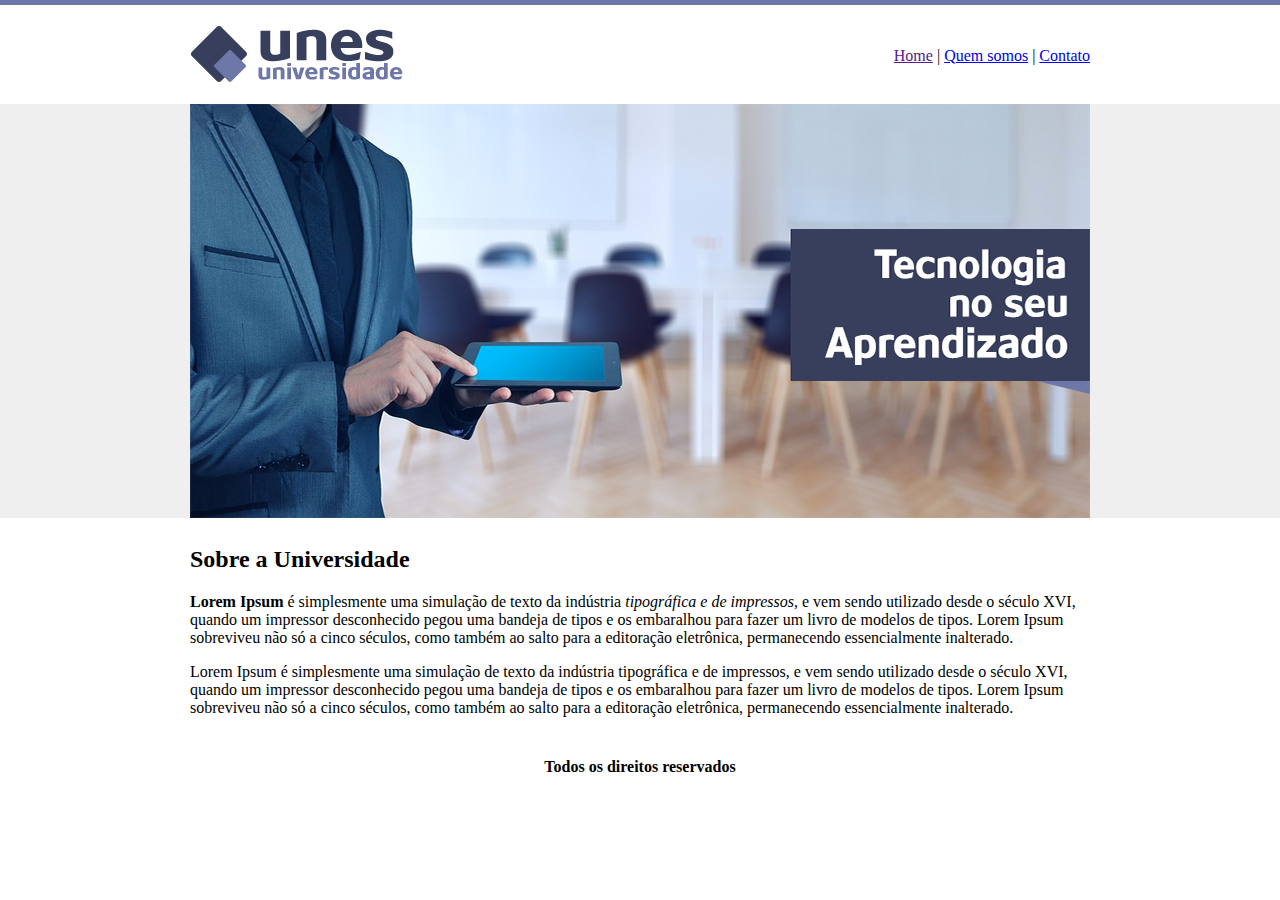
<file: Primeiro Projeto/index.html>
<!DOCTYPE html>
<html>
    <head>
        <!-- title é o nome da pagina do navegador -->
        <title>Universidade UNES</title>
        <meta charset="utf-8">
    </head>

    <body background="imagens/fundo.png">
            <table border="0" width="900" align="center">
                <!-- align para centralizar -->
                <tr>
                    <td height="89"><img src="imagens/logo.png"></td>
                    <td align="right">
                        <a href="">Home</a> |
                        <a href="quem-somos.html">Quem somos</a> |
                        <a href="contato.html">Contato</a> 
                    </td>
                </tr>

                <tr>
                    <td colspan="2">
                        <img src="imagens/capa.png">
                    </td>
                </tr>

                <tr>
                    <td colspan="2">
                        <h2>Sobre a Universidade</h2>
                        <p>
                            <strong>Lorem Ipsum</strong> é simplesmente uma simulação de texto da indústria <em>tipográfica e de impressos</em>, 
                            e vem sendo utilizado desde o século XVI, quando um impressor desconhecido pegou uma bandeja
                            de tipos e os embaralhou para fazer um livro de modelos de tipos. Lorem Ipsum sobreviveu não 
                            só a cinco séculos, como também ao salto para a editoração eletrônica, permanecendo essencialmente 
                            inalterado.    
                        </p>

                        <p>
                            Lorem Ipsum é simplesmente uma simulação de texto da indústria tipográfica e de impressos, 
                            e vem sendo utilizado desde o século XVI, quando um impressor desconhecido pegou uma bandeja
                            de tipos e os embaralhou para fazer um livro de modelos de tipos. Lorem Ipsum sobreviveu não 
                            só a cinco séculos, como também ao salto para a editoração eletrônica, permanecendo essencialmente 
                            inalterado.    
                        </p>

                    </td>
                </tr>

                <tr>
                    <td colspan="2" align="center">
                        <h4>Todos os direitos reservados</h4>
                    </td>
                </tr>
            </table>

    </body>

</html>
</file>
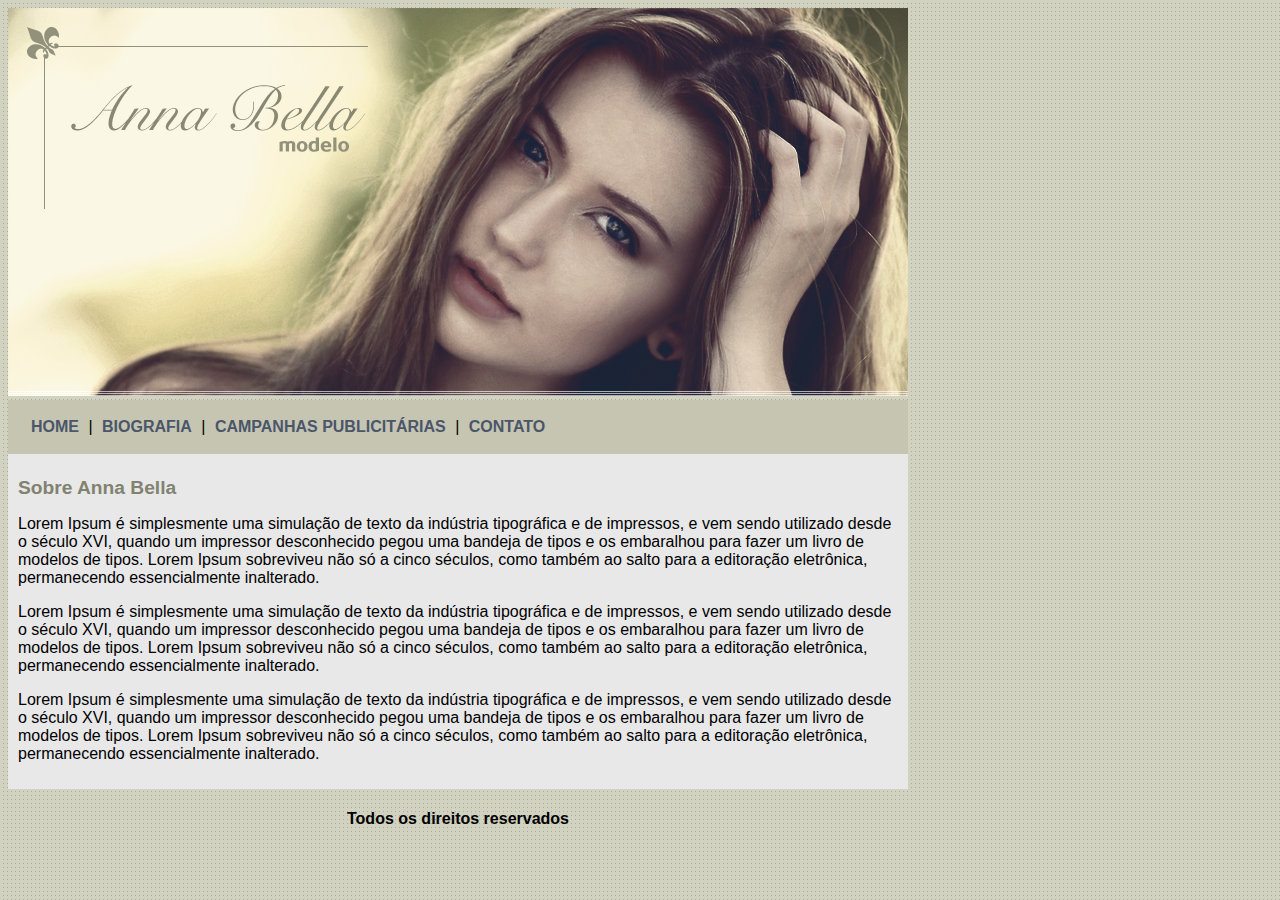
<file: Segundo Projeto/index.html>
<!DOCTYPE html>
<html>
    <head>
        <title>Anna Bella Oficial</title>
        <meta charset="utf-8">
        <link rel="stylesheet" type="text/css" href="estilo.css">
    </head>

    <body>
     
        <div id="principal">

        <img src="imagens/capa.png">

            <div id="menu">
            <a href="index.html">HOME</a> |
            <a href="biografia.html">BIOGRAFIA</a> |
            <a href="campanhas.html">CAMPANHAS PUBLICITÁRIAS</a> |
            <a href="contato.html">CONTATO</a>     
            </div>

            <div id="conteudo"> <!-- inicio do conteudo -->
                <h1>Sobre Anna Bella</h1>
                <p>
                Lorem Ipsum é simplesmente uma simulação de texto da indústria tipográfica e de impressos, 
                e vem sendo utilizado desde o século XVI, quando um impressor desconhecido pegou uma bandeja
                de tipos e os embaralhou para fazer um livro de modelos de tipos. Lorem Ipsum sobreviveu não 
                só a cinco séculos, como também ao salto para a editoração eletrônica, permanecendo essencialmente 
                inalterado.  
                </p>
                <p>
                Lorem Ipsum é simplesmente uma simulação de texto da indústria tipográfica e de impressos, 
                e vem sendo utilizado desde o século XVI, quando um impressor desconhecido pegou uma bandeja
                de tipos e os embaralhou para fazer um livro de modelos de tipos. Lorem Ipsum sobreviveu não 
                só a cinco séculos, como também ao salto para a editoração eletrônica, permanecendo essencialmente 
                inalterado.  
                </p>
                <p>
                Lorem Ipsum é simplesmente uma simulação de texto da indústria tipográfica e de impressos, 
                e vem sendo utilizado desde o século XVI, quando um impressor desconhecido pegou uma bandeja
                de tipos e os embaralhou para fazer um livro de modelos de tipos. Lorem Ipsum sobreviveu não 
                só a cinco séculos, como também ao salto para a editoração eletrônica, permanecendo essencialmente 
                inalterado.  
                </p>

            </div><!-- fim do conteudo -->

            <div id="rodape"> <!-- radape esta aqui apenas por ser padrão -->
                <h4 class="centralizar">Todos os direitos reservados</h4>
            </div>
        </div> 
    </body>
    
</html>
</file>
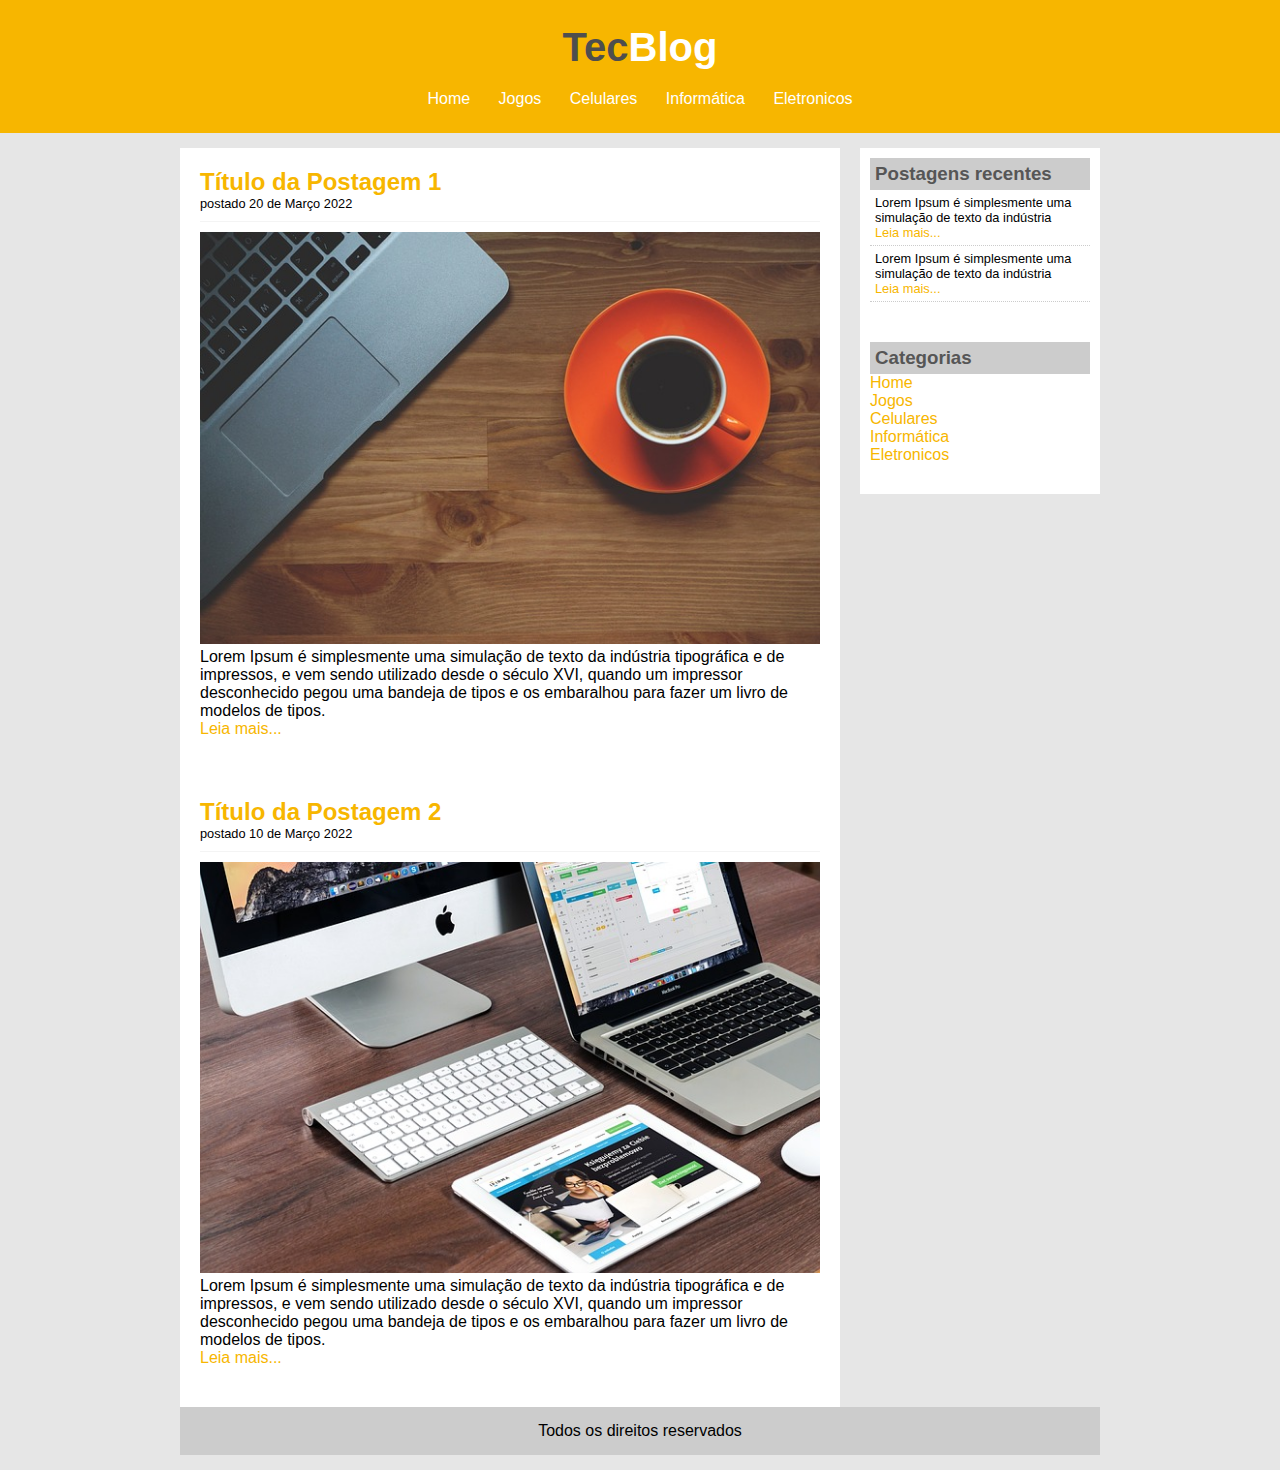
<file: Terceiro Projeto/index.html>
<!DOCTYPE html>
<html>
    <head>
        <title>TecBlog - O seu Blog de Tecnologia</title>
        <meta charset="utf-8">
        <link rel="stylesheet" type="text/css" href="CSS/estilo.css">
    
    </head>

    <body>

        <div id="area-cabecalho">

            <div id="area-logo">
                <h1>Tec<span class="branco">Blog</span></h1>
            </div>

                <div id="area-menu">

                    <a href="index.html">Home</a> 
                    <a href="jogos.html">Jogos</a> 
                    <a href="celulares.html">Celulares</a>
                    <a href="informatica.html">Informática</a>
                    <a href="eletronicos.html">Eletronicos</a>

                </div>
        </div>

        <div id="area-principal">

            <div id="area-postagens">
                <!--abertura postagem-->
                <div class="postagem">
                        <h2>Título da Postagem 1</h2>
                        <span class="data-postagem">postado 20 de Março 2022</span>
                        <img width="620px"src="imagens/imagem1.jpg">
                        <p>
                            Lorem Ipsum é simplesmente uma simulação de texto da indústria tipográfica e de impressos, 
                            e vem sendo utilizado desde o século XVI, quando um impressor desconhecido pegou uma bandeja 
                            de tipos e os embaralhou para fazer um livro de modelos de tipos.
                        </p>
                        <a href="">Leia mais...</a>
                </div><!--fim postagem-->

                 <!--abertura postagem-->
                 <div class="postagem">

                    <h2>Título da Postagem 2</h2>
                    <span class="data-postagem">postado 10 de Março 2022</span>
                   
                    <img width="620px"src="imagens/imagem2.jpg">
                    <p>
                        Lorem Ipsum é simplesmente uma simulação de texto da indústria tipográfica e de impressos, 
                        e vem sendo utilizado desde o século XVI, quando um impressor desconhecido pegou uma bandeja 
                        de tipos e os embaralhou para fazer um livro de modelos de tipos.
                    </p>
                    <a href="">Leia mais...</a>
            </div><!--fim postagem-->

            </div>

            <div id="area-lateral">
                
                <div class="conteudo-lateral">

                    <h3>Postagens recentes</h3>
                    <div class="postagem-lateral">
                        <p>
                        Lorem Ipsum é simplesmente uma simulação de texto 
                        da indústria  
                        </p>
                        <a href="">Leia mais...</a>   
                    </div>
                    
                    <div class="postagem-lateral" style="border-bottom: nome;">
                        <p>
                        Lorem Ipsum é simplesmente uma simulação de texto 
                        da indústria  
                        </p>
                        <a href="">Leia mais...</a>   
                    </div>
                </div>

                <div class="conteudo-lateral">
                    <h3>Categorias</h3>

                    <a href="index.html">Home</a><br>
                    <a href="jogos.html">Jogos</a><br>
                    <a href="celulares.html">Celulares</a><br>
                    <a href="informatica.html">Informática</a><br>
                    <a href="eletronicos.html">Eletronicos</a><br>

                </div>

            </div>

            <div id="rodape">
                Todos os direitos reservados
            </div>
        </div>
    </body>
</html>
</file>
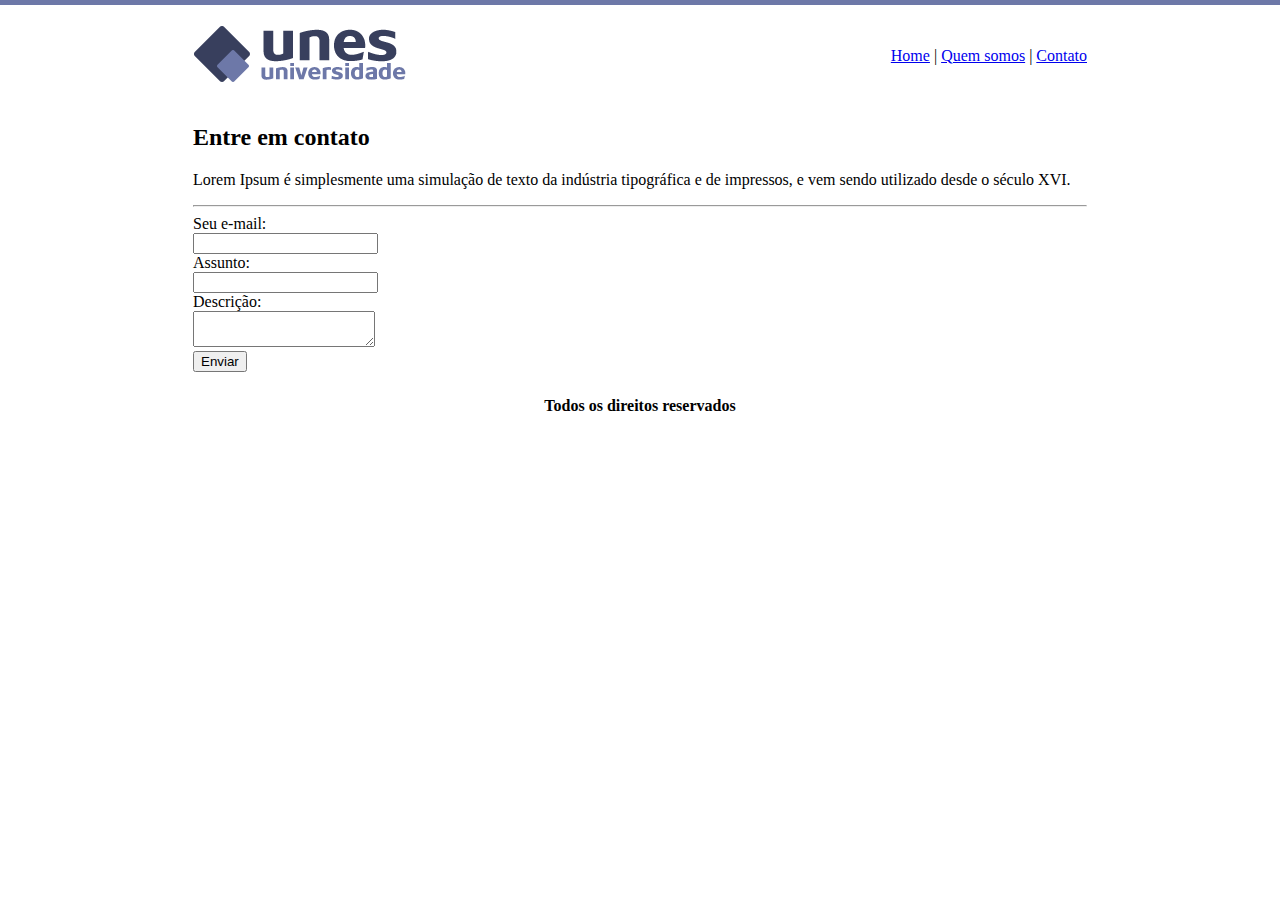
<file: Primeiro Projeto/contato.html>
<!DOCTYPE html>
<html>
    <head>
        <!-- title é o nome da pagina do navegador -->
        <title>Universidade UNES</title>
        <meta charset="utf-8">
    </head>

    <body background="imagens/fundo2.png">
            <table border="0" width="900" align="center">
                <!-- align para centralizar -->
                <tr>
                    <td height="89"><img src="imagens/logo.png"></td>
                    <td align="right">
                        <a href="index.html">Home</a> |
                        <a href="quem-somos.html">Quem somos</a> |
                        <a href="contato.html">Contato</a> 
                    </td>
                </tr>
                <tr>
                    <td colspan="2">
                        <h2>Entre em contato</h2>
                        <p>
                            Lorem Ipsum é simplesmente uma simulação de texto da indústria tipográfica e de impressos, 
                            e vem sendo utilizado desde o século XVI.
                        </p>
                        <hr>   
                        <form>
                            Seu e-mail: <br>
                            <input type="text" name="email"><br>

                            Assunto: <br>
                            <input type="text" name="assunto"><br>

                            Descrição: <br>
                            <textarea></textarea><br>

                            <input type="submit" value="Enviar"><br>
                        </form>
                    </td>
                </tr>

                <tr>
                    <td colspan="2" align="center">
                        <h4>Todos os direitos reservados</h4>
                    </td>
                </tr>
            </table>

    </body>

</html>
</file>
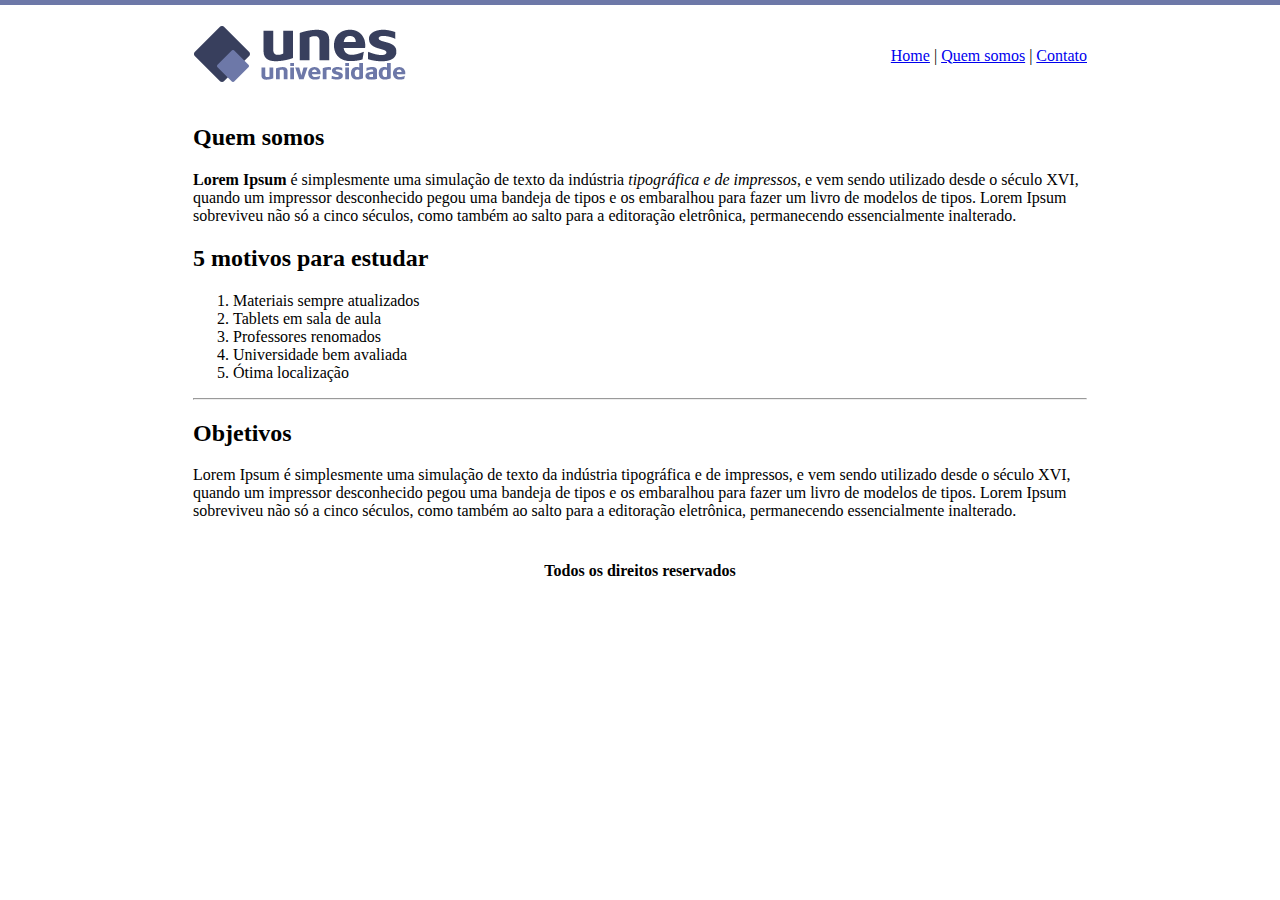
<file: Primeiro Projeto/quem-somos.html>
<!DOCTYPE html>
<html>
    <head>
        <!-- title é o nome da pagina do navegador -->
        <title>Universidade UNES</title>
        <meta charset="utf-8">
    </head>

    <body background="imagens/fundo2.png">
            <table border="0" width="900" align="center">
                <!-- align para centralizar -->
                <tr>
                    <td height="89"><img src="imagens/logo.png"></td>
                    <td align="right">
                        <a href="index.html">Home</a> |
                        <a href="quem-somos.html">Quem somos</a> |
                        <a href="contato.html">Contato</a> 
                    </td>
                </tr>
                <tr>
                    <td colspan="2">
                        <h2>Quem somos</h2>
                        <p>
                            <strong>Lorem Ipsum</strong> é simplesmente uma simulação de texto da indústria <em>tipográfica e de impressos</em>, 
                            e vem sendo utilizado desde o século XVI, quando um impressor desconhecido pegou uma bandeja
                            de tipos e os embaralhou para fazer um livro de modelos de tipos. Lorem Ipsum sobreviveu não 
                            só a cinco séculos, como também ao salto para a editoração eletrônica, permanecendo essencialmente 
                            inalterado.    
                        </p>
                        <h2>5 motivos para estudar</h2>
                        <ol>
                            <li>Materiais sempre atualizados</li>
                            <li>Tablets em sala de aula</li>
                            <li>Professores renomados</li>
                            <li>Universidade bem avaliada</li>
                            <li>Ótima localização</li>
                        </ol>

                        <hr>

                        <h2>Objetivos</h2>
                        <p>
                            Lorem Ipsum é simplesmente uma simulação de texto da indústria tipográfica e de impressos, 
                            e vem sendo utilizado desde o século XVI, quando um impressor desconhecido pegou uma bandeja
                            de tipos e os embaralhou para fazer um livro de modelos de tipos. Lorem Ipsum sobreviveu não 
                            só a cinco séculos, como também ao salto para a editoração eletrônica, permanecendo essencialmente 
                            inalterado.    
                        </p>

                    </td>
                </tr>

                <tr>
                    <td colspan="2" align="center">
                        <h4>Todos os direitos reservados</h4>
                    </td>
                </tr>
            </table>

    </body>

</html>
</file>
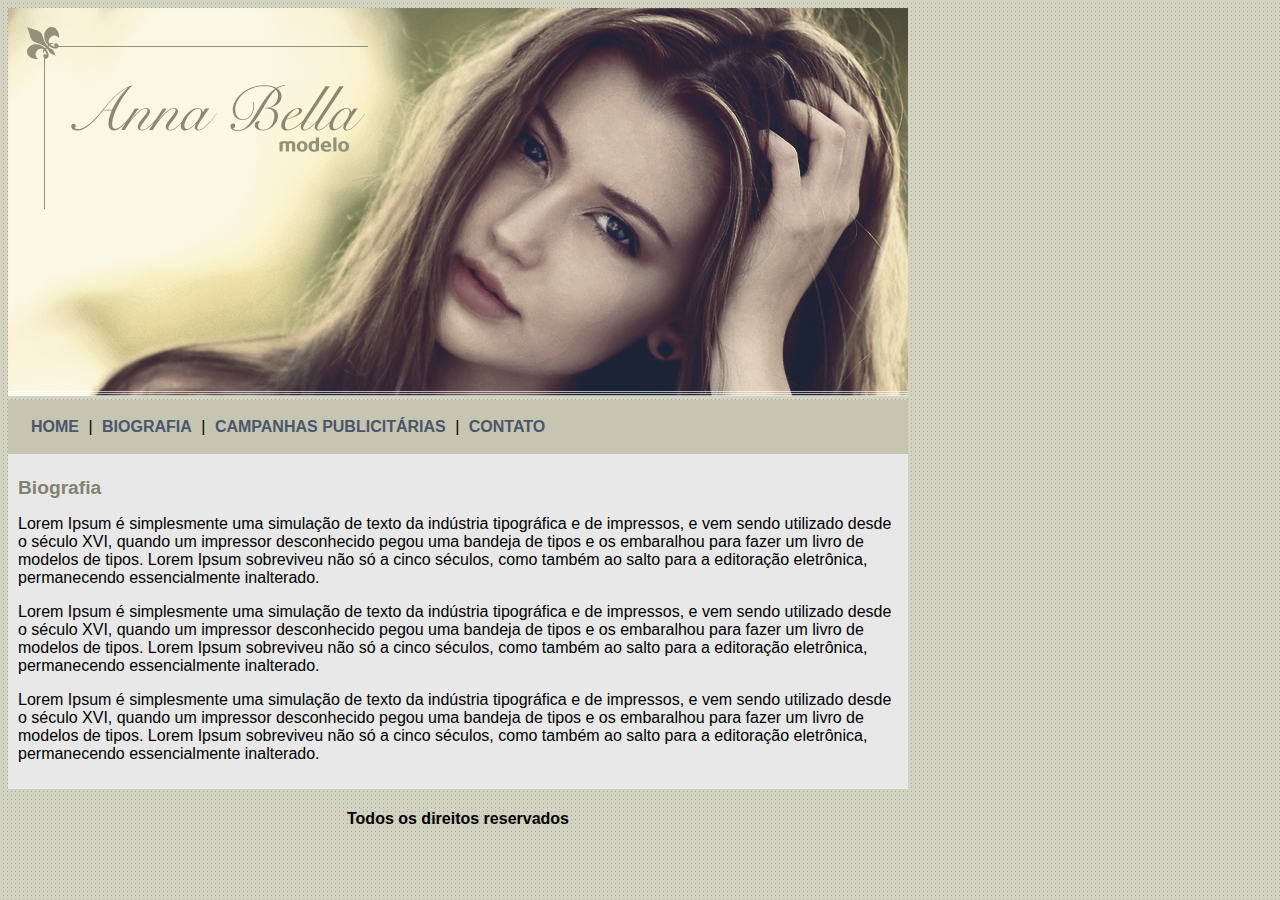
<file: Segundo Projeto/biografia.html>
<!DOCTYPE html>
<html>
    <head>
        <title>Biografia</title>
        <meta charset="utf-8">
        <link rel="stylesheet" type="text/css" href="estilo.css">
    </head>

    <body>
     
        <div id="principal">

        <img src="imagens/capa.png">

            <div id="menu">
            <a href="index.html">HOME</a> |
            <a href="biografia.html">BIOGRAFIA</a> |
            <a href="campanhas.html">CAMPANHAS PUBLICITÁRIAS</a> |
            <a href="contato.html">CONTATO</a>     
            </div>
            <div id="conteudo"> <!-- inicio do conteudo -->
                <h1>Biografia</h1>
                <p>
                Lorem Ipsum é simplesmente uma simulação de texto da indústria tipográfica e de impressos, 
                e vem sendo utilizado desde o século XVI, quando um impressor desconhecido pegou uma bandeja
                de tipos e os embaralhou para fazer um livro de modelos de tipos. Lorem Ipsum sobreviveu não 
                só a cinco séculos, como também ao salto para a editoração eletrônica, permanecendo essencialmente 
                inalterado.  
                </p>
                <p>
                Lorem Ipsum é simplesmente uma simulação de texto da indústria tipográfica e de impressos, 
                e vem sendo utilizado desde o século XVI, quando um impressor desconhecido pegou uma bandeja
                de tipos e os embaralhou para fazer um livro de modelos de tipos. Lorem Ipsum sobreviveu não 
                só a cinco séculos, como também ao salto para a editoração eletrônica, permanecendo essencialmente 
                inalterado.  
                </p>
                <p>
                Lorem Ipsum é simplesmente uma simulação de texto da indústria tipográfica e de impressos, 
                e vem sendo utilizado desde o século XVI, quando um impressor desconhecido pegou uma bandeja
                de tipos e os embaralhou para fazer um livro de modelos de tipos. Lorem Ipsum sobreviveu não 
                só a cinco séculos, como também ao salto para a editoração eletrônica, permanecendo essencialmente 
                inalterado.  
                </p>

            </div><!-- fim do conteudo -->

            <div id="rodape"> <!-- radape esta aqui apenas por ser padrão -->
                <h4 class="centralizar">Todos os direitos reservados</h4>
            </div>
        </div>
</file>
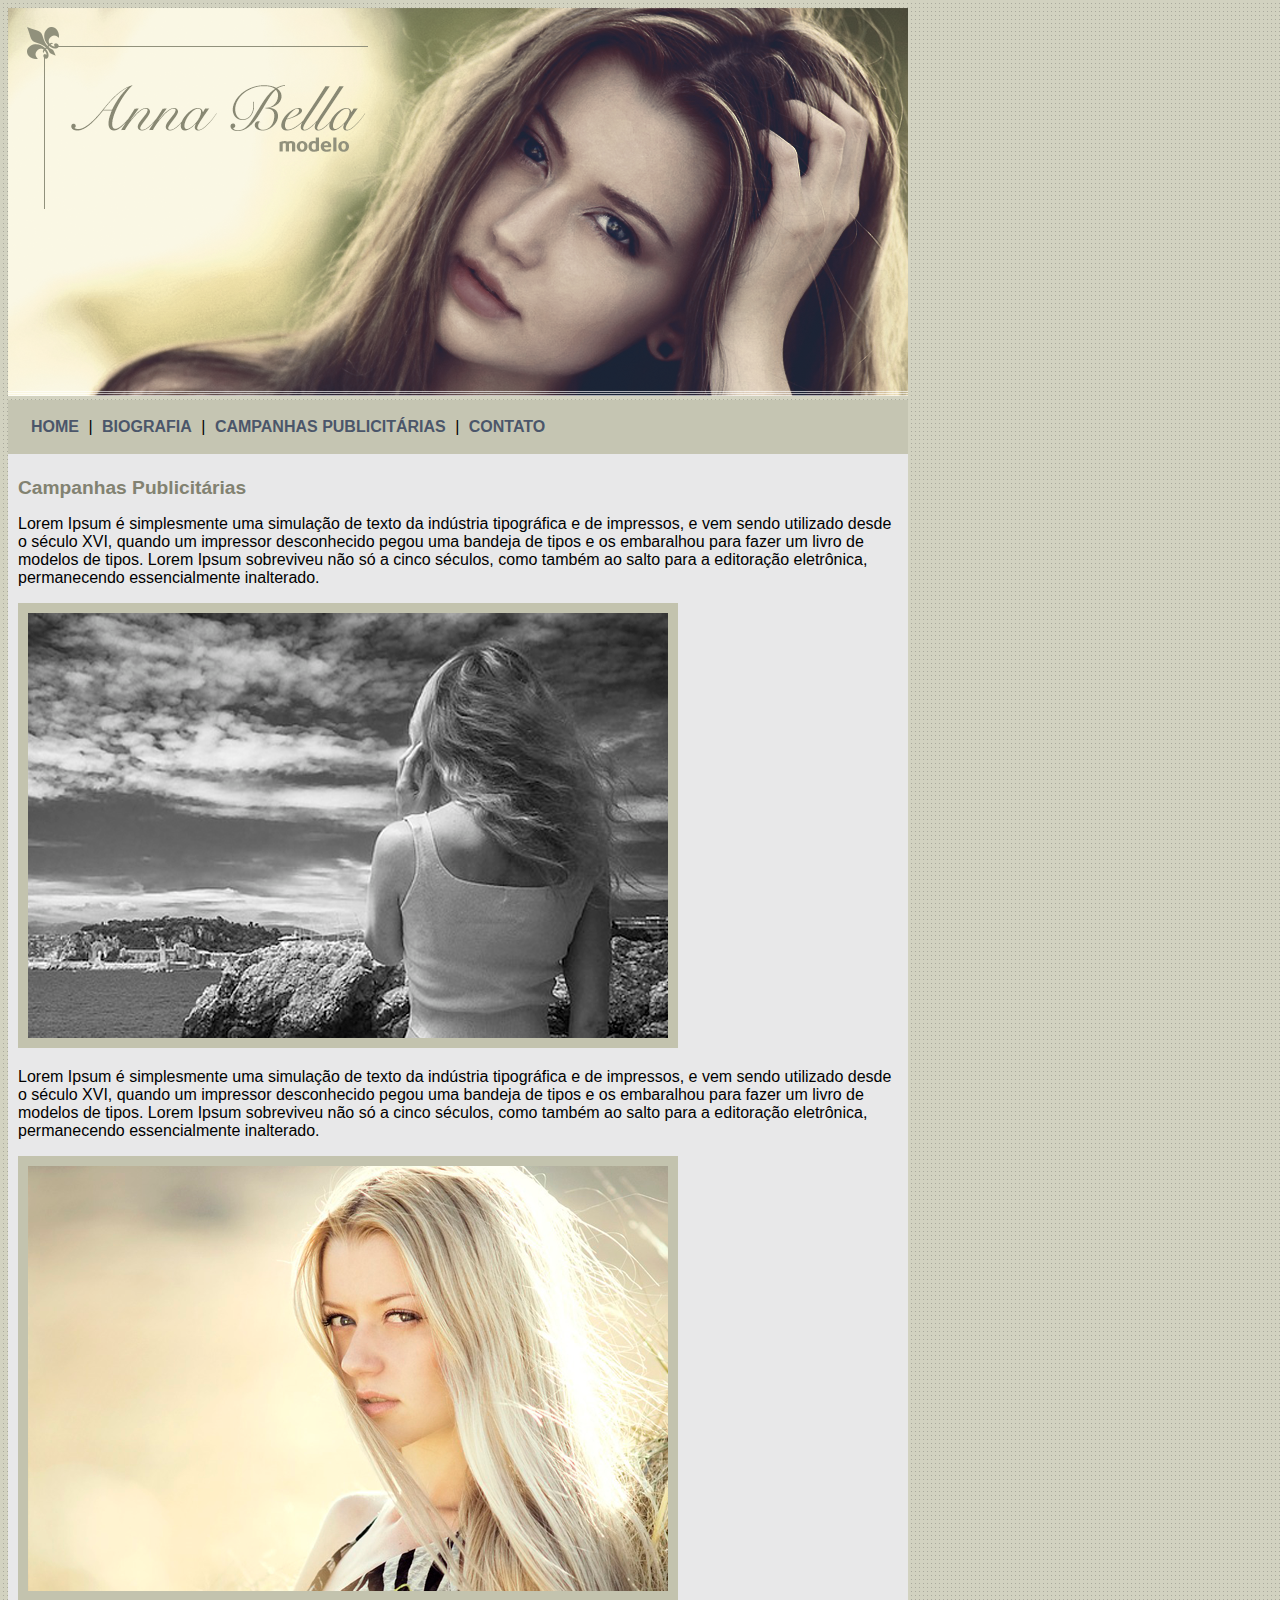
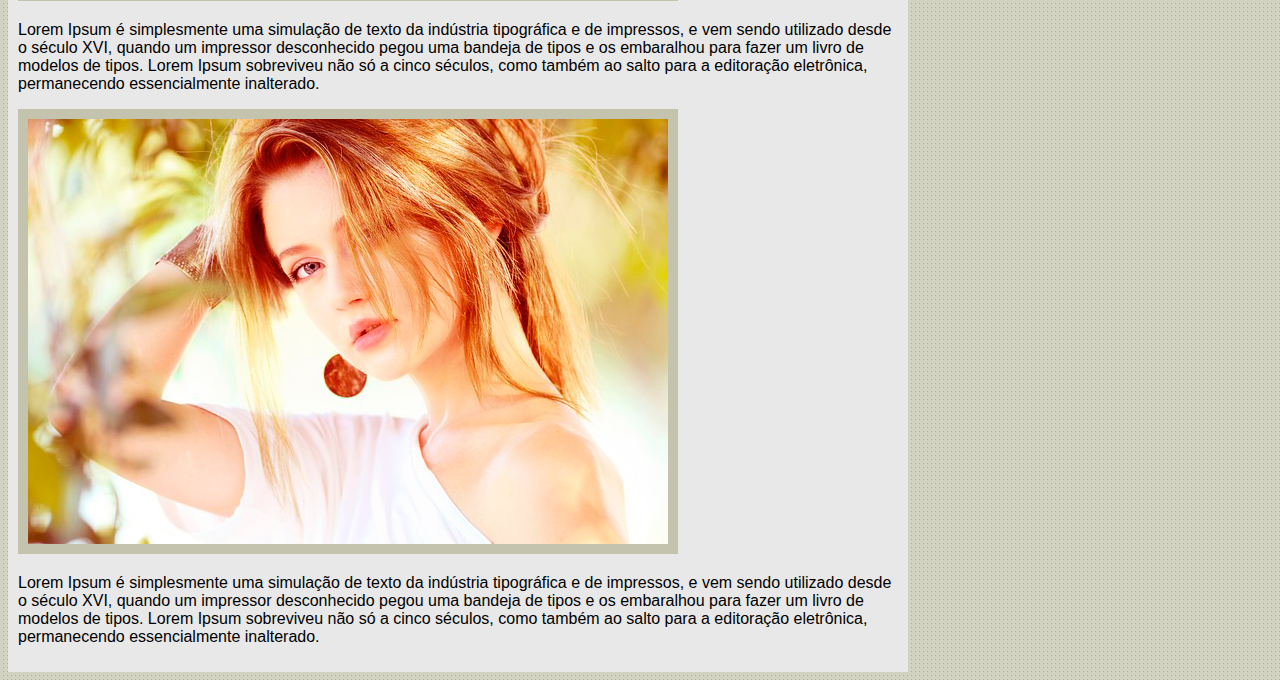
<file: Segundo Projeto/campanhas.html>
<!DOCTYPE html>
<html>
    <head>
        <title>Anna Bella - Campanhas Publicitárias</title>
        <meta charset="utf-8">
        <link rel="stylesheet" type="text/css" href="estilo.css">
    </head>

    <body>
     
        <div id="principal">

        <img src="imagens/capa.png">

            <div id="menu">
            <a href="index.html">HOME</a> |
            <a href="biografia.html">BIOGRAFIA</a> |
            <a href="campanhas.html">CAMPANHAS PUBLICITÁRIAS</a> |
            <a href="contato.html">CONTATO</a>     
            </div>
            <div id="conteudo"> <!-- inicio do conteudo -->
                <h1>Campanhas Publicitárias</h1>
                <p>
                Lorem Ipsum é simplesmente uma simulação de texto da indústria tipográfica e de impressos, 
                e vem sendo utilizado desde o século XVI, quando um impressor desconhecido pegou uma bandeja
                de tipos e os embaralhou para fazer um livro de modelos de tipos. Lorem Ipsum sobreviveu não 
                só a cinco séculos, como também ao salto para a editoração eletrônica, permanecendo essencialmente 
                inalterado.  
                </p>

                <img src="imagens/foto1.png" class="img-campanha">

                <p>
                Lorem Ipsum é simplesmente uma simulação de texto da indústria tipográfica e de impressos, 
                e vem sendo utilizado desde o século XVI, quando um impressor desconhecido pegou uma bandeja
                de tipos e os embaralhou para fazer um livro de modelos de tipos. Lorem Ipsum sobreviveu não 
                só a cinco séculos, como também ao salto para a editoração eletrônica, permanecendo essencialmente 
                inalterado.  
                </p>

                <img src="imagens/foto2.png" class="img-campanha">

                <p>
                Lorem Ipsum é simplesmente uma simulação de texto da indústria tipográfica e de impressos, 
                e vem sendo utilizado desde o século XVI, quando um impressor desconhecido pegou uma bandeja
                de tipos e os embaralhou para fazer um livro de modelos de tipos. Lorem Ipsum sobreviveu não 
                só a cinco séculos, como também ao salto para a editoração eletrônica, permanecendo essencialmente 
                inalterado.  
                </p>

                <img src="imagens/foto3.png" class="img-campanha">

                <p>
                Lorem Ipsum é simplesmente uma simulação de texto da indústria tipográfica e de impressos, 
                e vem sendo utilizado desde o século XVI, quando um impressor desconhecido pegou uma bandeja
                de tipos e os embaralhou para fazer um livro de modelos de tipos. Lorem Ipsum sobreviveu não 
                só a cinco séculos, como também ao salto para a editoração eletrônica, permanecendo essencialmente 
                inalterado.  
                </p>

            </div>
        </div>
</file>
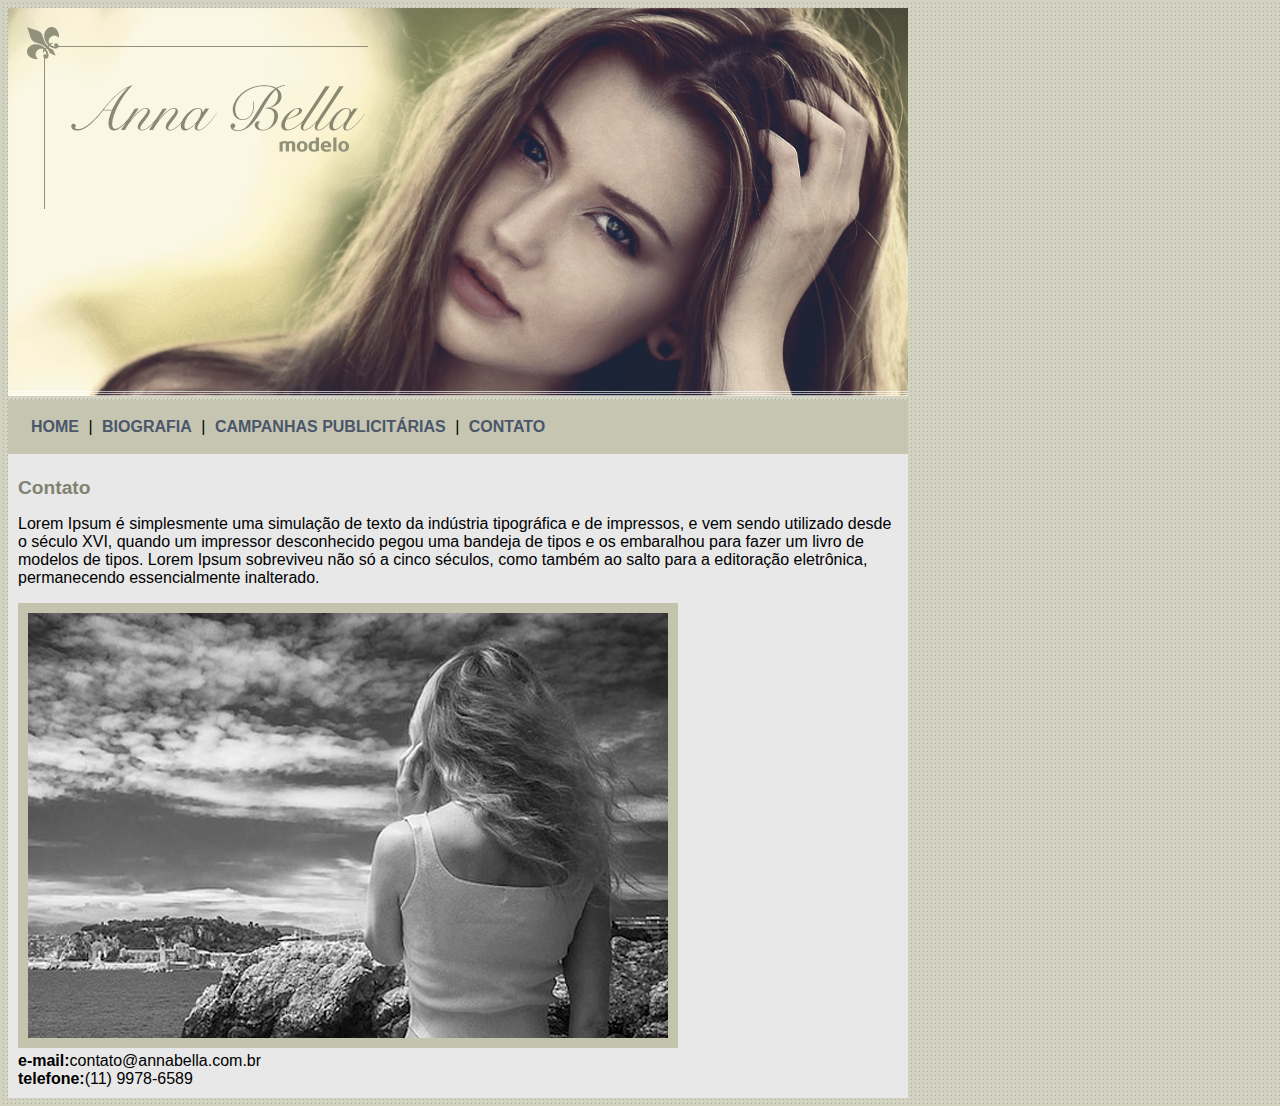
<file: Segundo Projeto/contato.html>
<!DOCTYPE html>
<html>
    <head>
        <title>Anna Bella - Contato</title>
        <meta charset="utf-8">
        <link rel="stylesheet" type="text/css" href="estilo.css">
    </head>

    <body>
     
        <div id="principal">

        <img src="imagens/capa.png">

            <div id="menu">
            <a href="index.html">HOME</a> |
            <a href="biografia.html">BIOGRAFIA</a> |
            <a href="campanhas.html">CAMPANHAS PUBLICITÁRIAS</a> |
            <a href="contato.html">CONTATO</a>     
            </div>

            <div id="conteudo"> <!-- inicio do conteudo -->
                <h1>Contato</h1>
                <p>
                Lorem Ipsum é simplesmente uma simulação de texto da indústria tipográfica e de impressos, 
                e vem sendo utilizado desde o século XVI, quando um impressor desconhecido pegou uma bandeja
                de tipos e os embaralhou para fazer um livro de modelos de tipos. Lorem Ipsum sobreviveu não 
                só a cinco séculos, como também ao salto para a editoração eletrônica, permanecendo essencialmente 
                inalterado.  
                </p>

                <img src="imagens/foto1.png" class="img-campanha">
                
                <div>
                <strong>e-mail:</strong>contato@annabella.com.br<br>
                <strong>telefone:</strong>(11) 9978-6589
                </div>
            
            </div> <!-- fim do conteudo -->

        </div>
</file>
<file: Segundo Projeto/estilo.css>
body{
    background: #d2d2c1 url('imagens/fundo.png');
    font: 16px arial, Helvetica, sans-serif;
}
#principal{
    width: 900px;
    /* tudo dentro desse container, por isso tem o mesmo espaçamento */
}
#menu{
    background: #c5c5b2;
    padding: 18px;
}

#conteudo{
    background: #e8e8e9;
    padding: 10px;
}

a{
    color: #4b566a;
    text-decoration: none;
    font-weight: bold;
    padding: 5px;
}
.centralizar{
    text-align: center;   
}

.img-campanha{
    border: 10px solid #c3c3ae;
}
h1{
    color: #828271;
    font-size: 1.2em;
}
</file>
<file: Terceiro Projeto/CSS/estilo.css>
/* LIMPAR FORMATAÇÕES PADRÃO */
*{
    margin: 0;
    padding: 0;
}
 body{
     font-size: 1em;
     font-family: Trebuchet MS, Helvetica, sans-serif;
     background: #e6e6e6;
 }

/* LAYOUT */

#area-cabecalho{
    background: #f7b600;
    padding: 15px;
    text-align: center;
}
#area-logo, #area-menu{
    padding: 10px;
}

#area-principal{
    width: 920px;
    margin: 0 auto;
    padding: 15px;
}

#area-postagens, #area-lateral {
    background: white;
}

#area-postagens{
    width: 660px;
    float: left;
}

#area-lateral{
    width: 240px;
    float: right;
}

.postagem{
    padding: 20px;
    margin-bottom: 20px;
    background: white;
}

.conteudo-lateral{
    background: white;
    padding: 10px;
    margin-bottom: 20px;
}

#rodape{
    clear: both;
    text-align: center;
    padding: 15px;
    background: #CCC; 
}

/* FORMATAÇÃO DO MENU */

a {
    text-decoration: none;
}

a:link, a:visited {
    color: #f7b600;
    
}
a:hover{
    text-decoration: underline;
}

/* seletores usado nos links */
#area-cabecalho a:link, #area-cabecalho a:visited {
    color: #ffffff;
    padding: 8px 12px; 
}
#area-cabecalho a:hover{
    color: #f7b600;
    background: white;
    text-decoration: none;
}

.postagem-lateral{
    font-size: 0.8em;
    padding: 5px;
    border-bottom: 1px dotted #CCC;
}

/* FORMATAÇÕES GERAIS */

h1{
    color: #4e4e4e;
    font-size: 2.5em;
}

h2{
    color: #f7b600;
}

h3{
    color: #565656;
    background: #CCC;
    padding: 5px;
}

.branco{
    color: white;
}

.data-postagem{
    font-size: 0.8em;
    border-bottom: 1px solid #f4f4f4;
    padding-bottom: 10px;
    margin-bottom: 10px;
    display: block;
}
</file>
